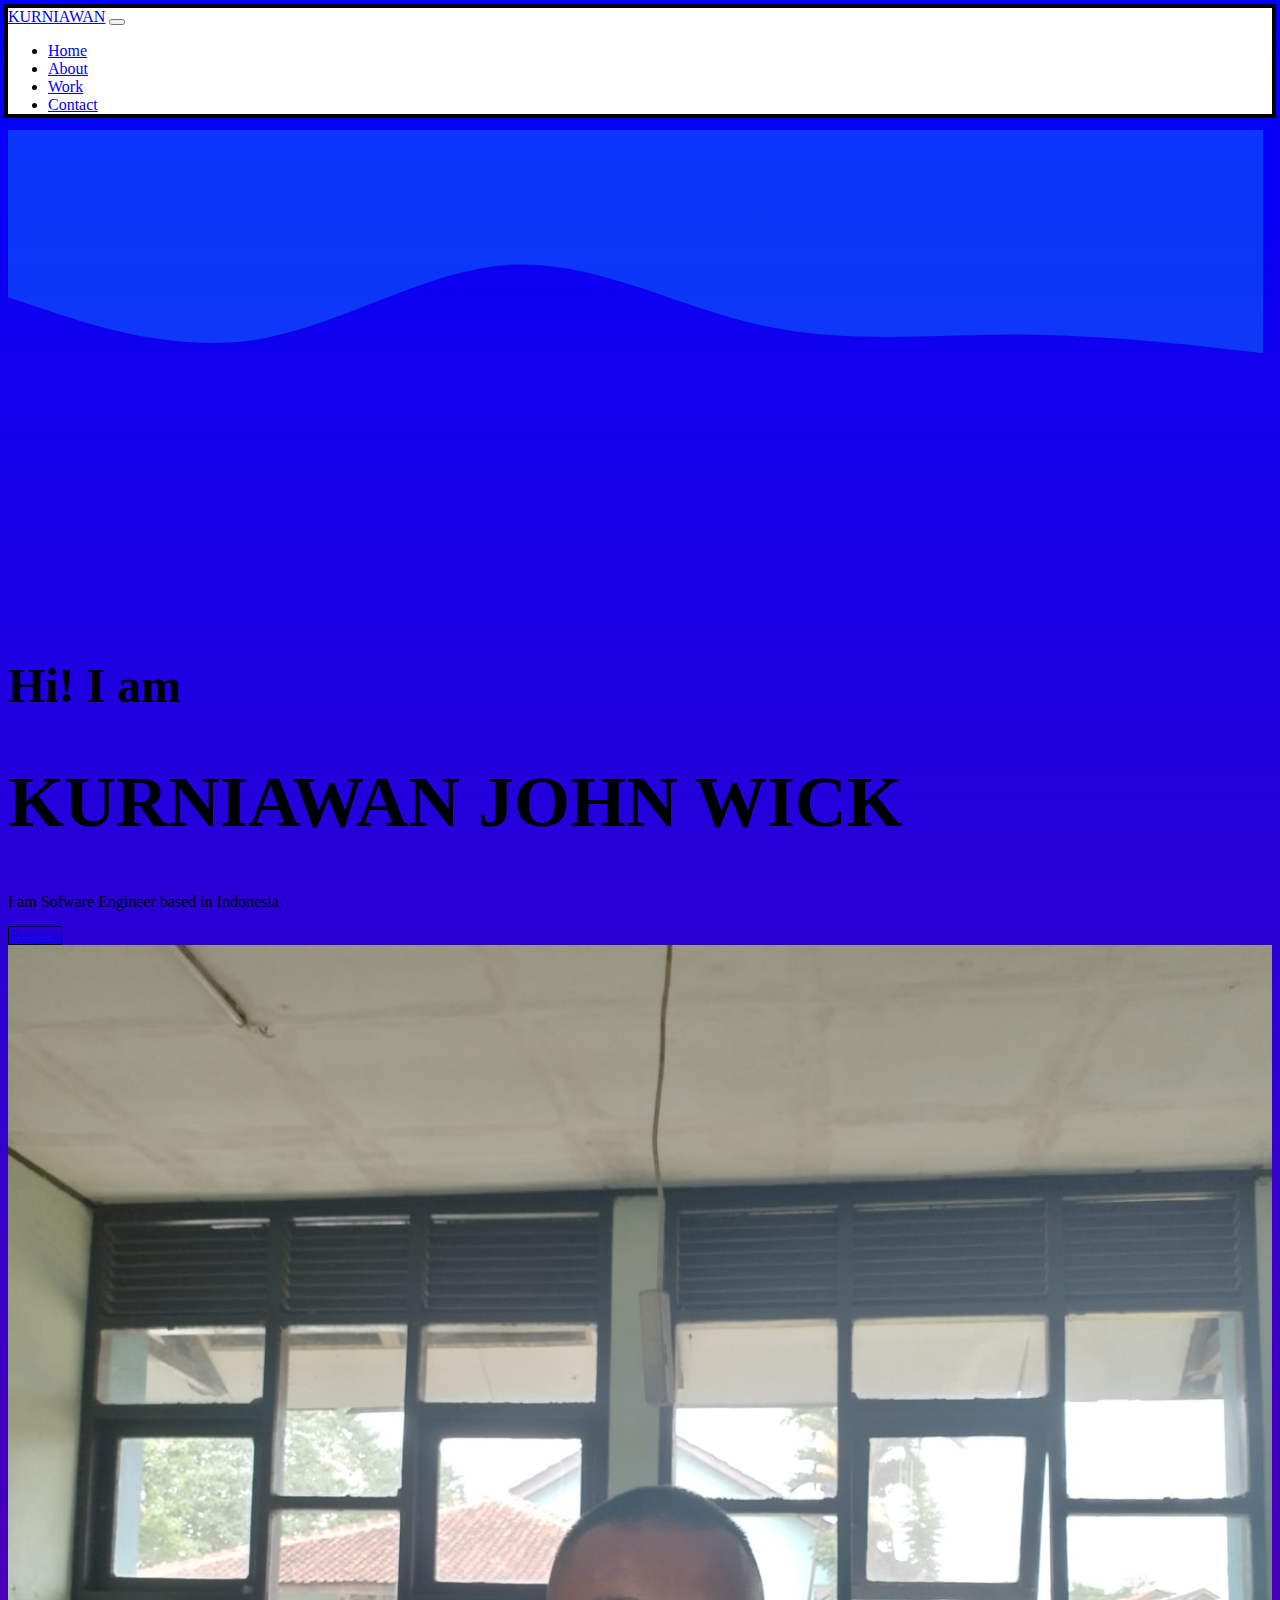
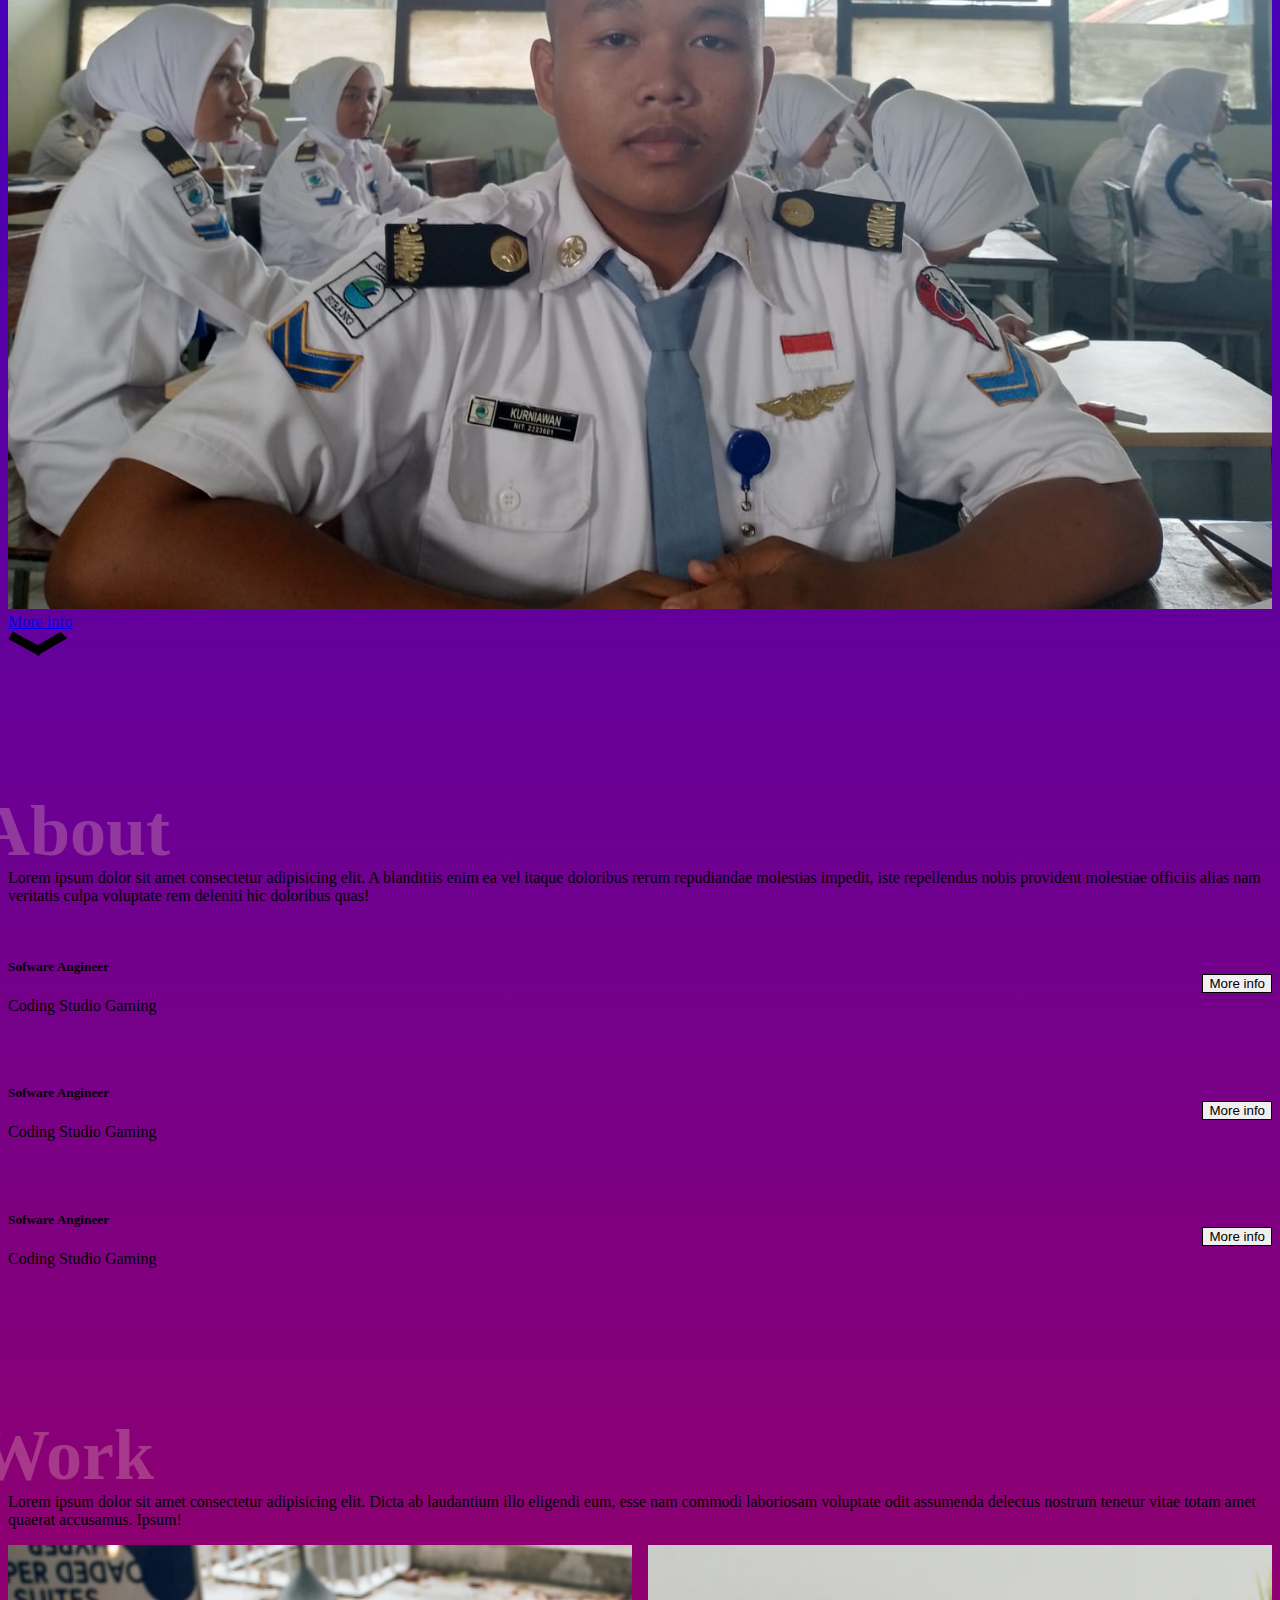
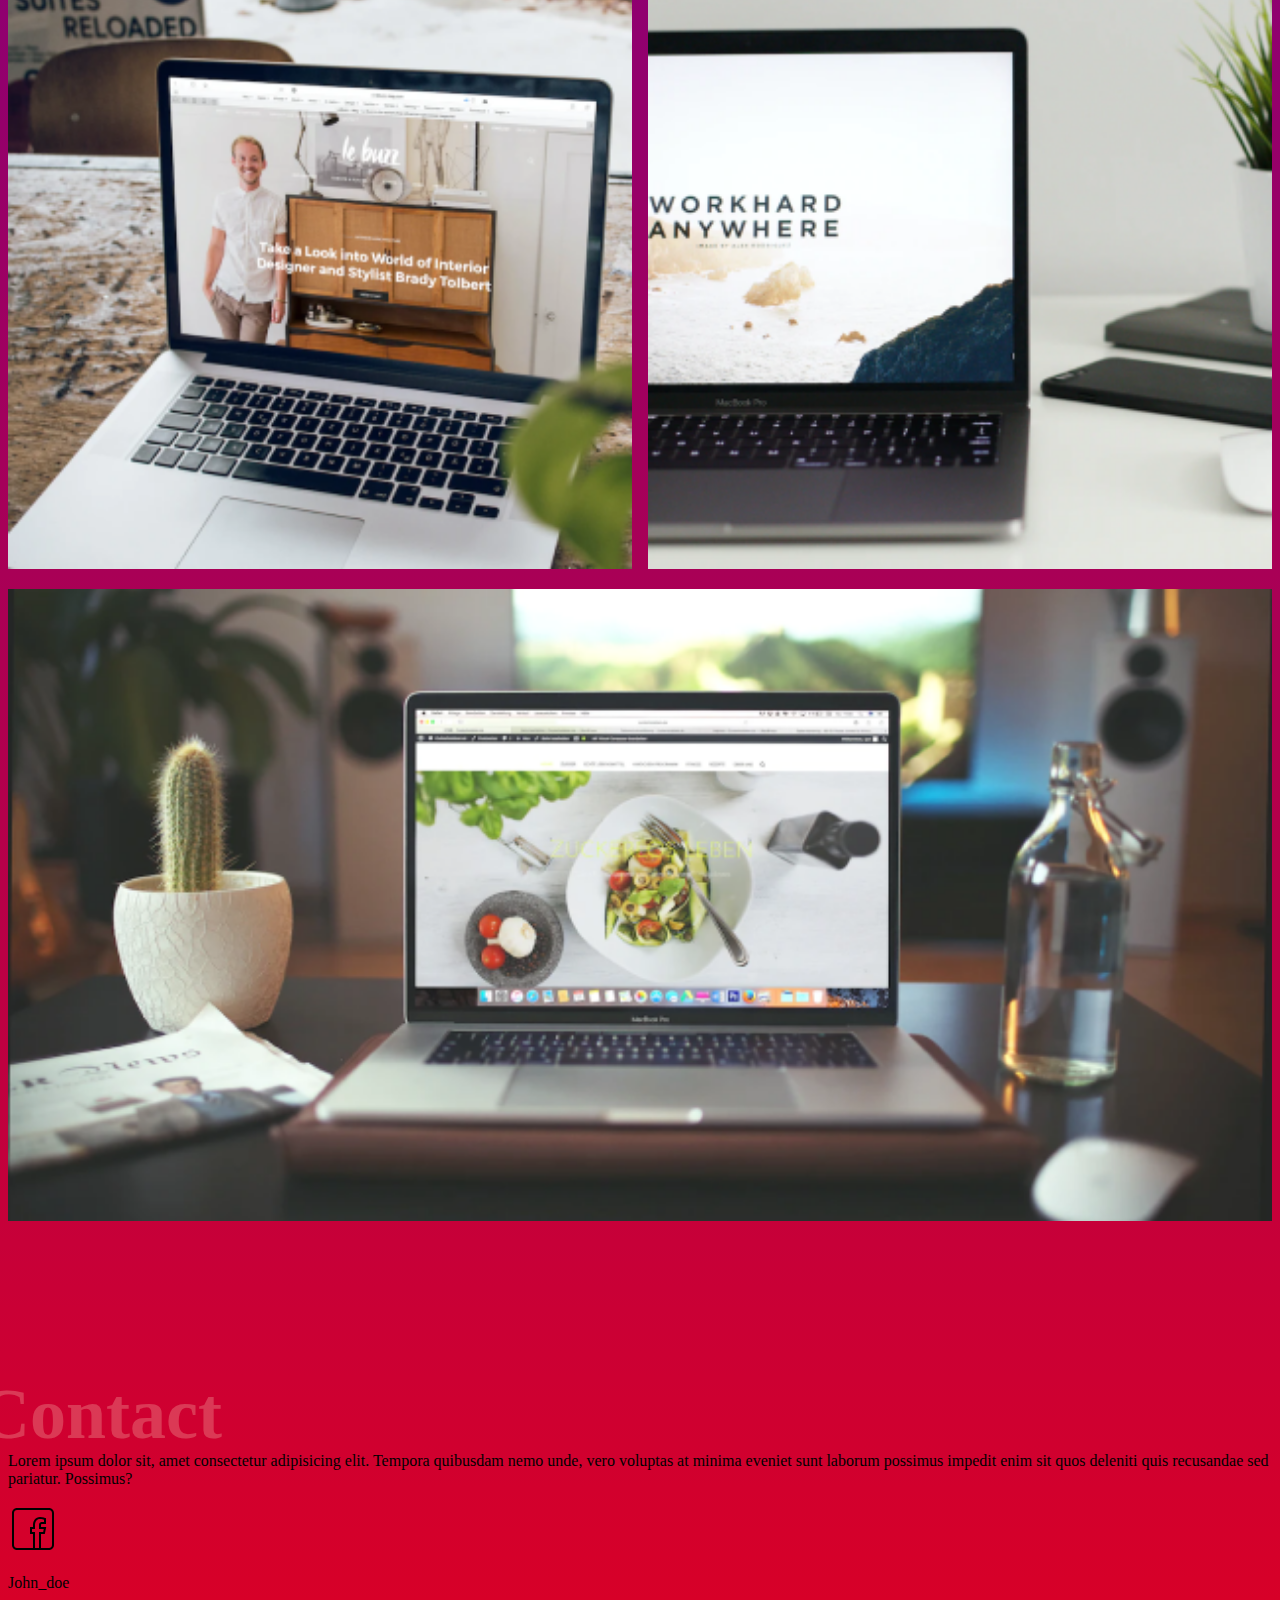
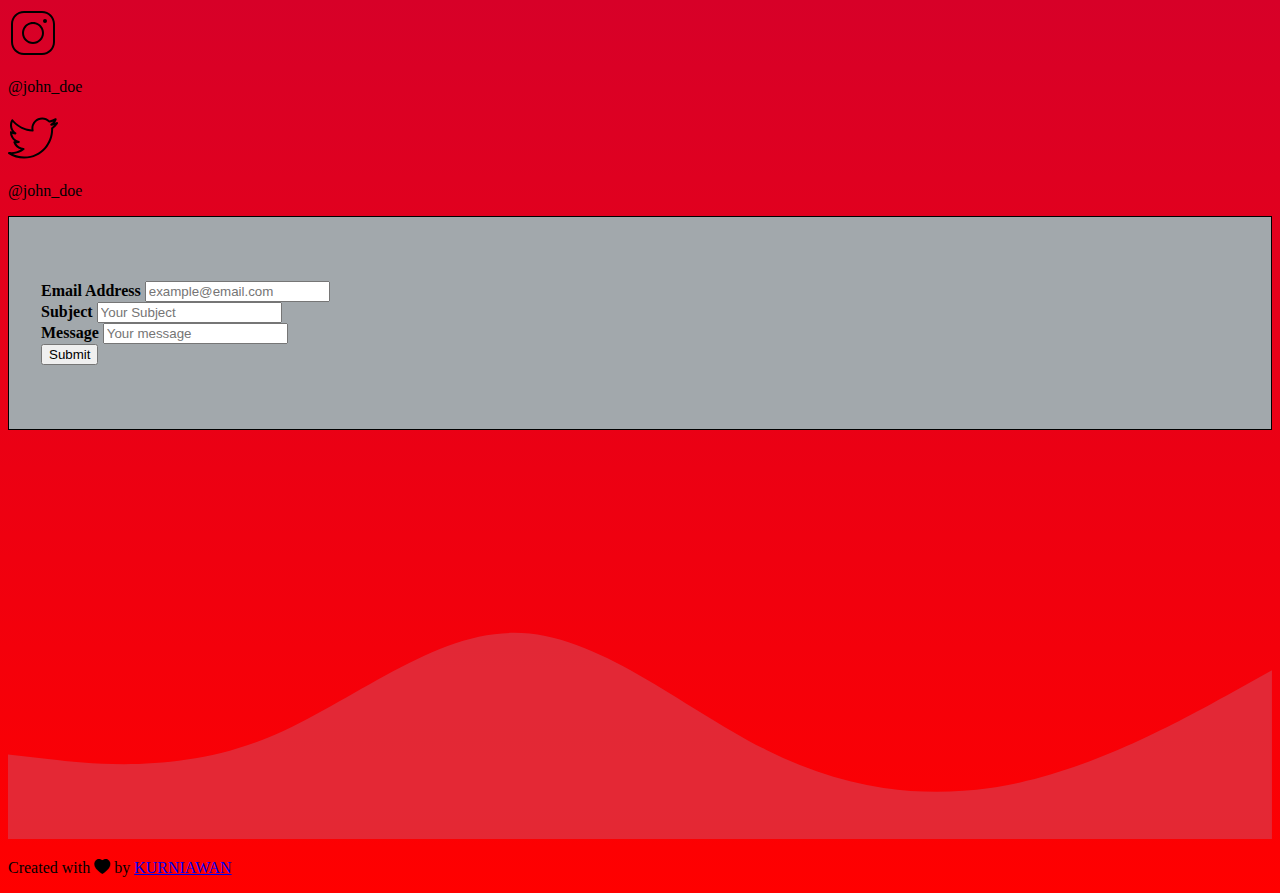
<file: index.html>
<!DOCTYPE html>
<html lang="en">

<head>
  <meta charset="UTF-8" />
  <meta http-equiv="X-UA-Compatible" content="IE=edge" />
  <meta name="viewport" content="width=device-width, initial-scale=1.0" />
  <title>Portfolio</title>

 <!-- Boostrap CDN -->
  <link href="https://cdn.jsdelivr.net/npm/bootstrap@5.2.1/dist/css/bootstrap.min.css" rel="stylesheet"
  integrity="sha384-iYQeCzEYFbKjA/T2uDLTpkwGzCiq6soy8tYaI1GyVh/UjpbCx/TYkiZhlZB6+fzT" crossorigin="anonymous" />
  
  <!-- Boostrap icon -->
  <link rel="stylesheet" href="https://cdn.jsdelivr.net/npm/bootstrap-icons@1.11.2/font/bootstrap-icons.min.css">
  
  <!-- My Css -->
  <link rel="stylesheet" href="style.css" />
</head>
<body>

  <!-- AWAL NAVBAR -->
  <nav class="navbar bg-primary bg-gradient bg-opacity-75  shadow-lg  fixed-top">
    <div class="container">
      <a class="navbar-brand fs-8 text-white fw-bold" href="#home">KURNIAWAN</a>
      <button class="navbar-toggler" type="button" data-bs-toggle="collapse" data-bs-target="#navbarNav"
        aria-controls="navbarNav" aria-expanded="false" aria-label="Toggle navigation">
        <span class="navbar-toggler-icon"></span>
      </button>
      <div class="collapse navbar-collapse" id="navbarNav">
        <ul class="navbar-nav ms-auto">
          <li class="nav-item">
            <a class="nav-link active" aria-current="page" href="#home">Home</a>
          </li>
          <li class="nav-item">
            <a class="nav-link" href="#about">About</a>
          </li>
          <li class="nav-item">
            <a class="nav-link" href="#work">Work</a>
          </li>
          <li class="nav-item">
            <a class="nav-link" href="#contact">Contact</a>
          </li>
        </ul>
      </div>
    </div>
  </nav>   
  <!-- AKHIR NAVBAR -->   
  <svg xmlns="http://www.w3.org/2000/svg" viewBox="0 0 1450 420"><path fill="#0d6efd" fill-opacity="0.5" d="M0,192L48,208C96,224,192,256,288,240C384,224,480,160,576,154.7C672,149,768,203,864,224C960,245,1056,235,1152,234.7C1248,235,1344,245,1392,250.7L1440,256L1440,0L1392,0C1344,0,1248,0,1152,0C1056,0,960,0,864,0C768,0,672,0,576,0C480,0,384,0,288,0C192,0,96,0,48,0L0,0Z"></path></svg>
 
  <!-- Awal Home -->
  <section id="home" class="home container">    
    <div class="row d-flex align-items-center flex-md-row flex-column-reverse">
      <div class="col-12 col-md-8 rounded-circle">
        <h3 class="fw-semibold">Hi! I am</h3>
        <h1 class="fw-bold">KURNIAWAN JOHN WICK</h1>
        <p class="font-monospace fs-3">I am Sofware Engineer based  in Indonesia</p>
            <a class="btn button" style="border: 1px solid black;"  href="images/bot.jpg" download>Resume</a>
            </div>
            <div class="col-4">
                <img class="rounded-circle" src="images/bot.jpg"  alt="potrait">
            </div>
    </div>
    <!-- Akhir Home -->

    <!-- Awal About -->
    <a href="#about" class="text-decoration-none arrow w-100 d-flex align-items-center flex-column mt-5">
      <div class="text-dark">More info</div>
      <img id="arrow" class="mt-2" src="images/arrow.svg" alt="arrow icon" />
    </a>
  </section>
  <section id="about" class="about container">
    <p>
      Lorem ipsum dolor sit amet consectetur adipisicing elit. A blanditiis
      enim ea vel itaque doloribus rerum repudiandae molestias impedit, iste
      repellendus nobis provident molestiae officiis alias nam veritatis culpa
      voluptate rem deleniti hic doloribus quas!
    </p>
    <div class="about-exp" >
      <div class="about-exp-item" >
        <div class="about-exp-item-header">
          <div>
            <h5>Sofware Angineer</h5>
            <p>Coding Studio Gaming</p>
          </div>
          <button class="btn button" style="border: 1px solid black;"  onclick="toggleDetail(event)">
            More info
          </button>
        </div>
        <p class="about-exp-item-detail">
          Lorem ipsum dolor sit amet consectetur adipisicing elit. Quo dolor
          quasi numquam tempora ipsam a maxime consequuntur aut voluptatibus.
        </p>
      </div>
      <div class="about-exp-item">
        <div class="about-exp-item-header">
          <div>
            <h5>Sofware Angineer</h5>
            <p>Coding Studio Gaming</p>
          </div>
          <button class="btn button"style="border: 1px solid black;"   onclick="toggleDetail(event)">
            More info
          </button>
        </div>
        <p class="about-exp-item-detail">
          Lorem ipsum dolor sit amet consectetur adipisicing elit. Quo dolor
          quasi numquam tempora ipsam a maxime consequuntur aut voluptatibus.
        </p>
      </div>
      <div class="about-exp-item">
        <div class="about-exp-item-header">
          <div>
            <h5>Sofware Angineer</h5>
            <p>Coding Studio Gaming</p>
          </div>
          <button class="btn button" style="border: 1px solid black;"   onclick="toggleDetail(event)">
            More info
          </button>
        </div>
        <p class="about-exp-item-detail">
          Lorem ipsum dolor sit amet consectetur adipisicing elit. Quo dolor
          quasi numquam tempora ipsam a maxime consequuntur aut voluptatibus.
        </p>
      </div>
    </div>
  </section>
  <section id="work" class="work container">
    <div class="row d-flex align-items-center gap-5">
      <div class="col-12 col-md-5">
        <p>
          Lorem ipsum dolor sit amet consectetur adipisicing elit. Dicta ab
          laudantium illo eligendi eum, esse nam commodi laboriosam voluptate
          odit assumenda delectus nostrum tenetur vitae totam amet quaerat
          accusamus. Ipsum!
        </p>
      </div>

      <!-- Awal Work -->
      <div class="col-12 col-md-6 work-img">
        <div id="work-1" class="work-img-item">
          <img src="images/work-1.png" alt="work-1" />
        </div>
        <div id="work-2" class="work-img-item">
          <img src="images/work-2.png" alt="work-2" />
        </div>
        <div id="work-3" class="work-img-item">
          <img src="images/work-3.png" alt="work-3" />
        </div>
      </div>
    </div>
  </section> <br>
  <!-- Akhir Work -->
  
  <!-- Awal Contact -->
  <section id="contact" class="contact container">
<div class="row d-flex align-items-center gap-5">
      <div class="col-12 col-lg-6">
        <p>
          Lorem ipsum dolor sit, amet consectetur adipisicing elit. Tempora
          quibusdam nemo unde, vero voluptas at minima eveniet sunt laborum
          possimus impedit enim sit quos deleniti quis recusandae sed
          pariatur. Possimus?
        </p>
        <div class="row">
          
          <div class="col d-flex align-items-center">
            <img class="w-25" src="images/facebook.svg" alt="fb icon" />
            <p class="mb-0 ms-2">John_doe</p>
          </div>
          <div class="col d-flex align-items-center">
            <img src="images/instagram.svg.svg" alt="instagram icon" />
            <p class="mb-0 ms-2">@john_doe</p>
          </div>
          <div class="col d-flex align-items-center">
            <img src="images/twitter.svg" alt="twitter icon" />
            <p class="mb-0 ms-2">@john_doe</p>
          </div>
        </div>
      </div>
      <div class="col-12 col-lg-5">
        <form class="contact-form" onsubmit="onFormSubmit(event)">
          <div class="mb-3">
            <label for="inp_email" class="form-label">Email Address</label>
            <input type="email" class="form-control" id="inp_email" placeholder="example@email.com" />
          </div>
          <div class="mb-3">
            <label for="inp_subject" class="form-label">Subject</label>
            <input type="text" class="form-control" id="inp_subject" placeholder="Your Subject" />
          </div>
          <div class="mb-3">
            <label for="inp_message" class="form-label">Message</label>
            <input type="text" class="form-control" id="inp_message" placeholder="Your message" />
          </div>
          <div class="d-flex justify-content-center mt-5">
            <button type="submit" class="btn button">Submit</button>
          </div>
        </form>
      </div>
    </div>
  </section>
  <!-- Akhir Contact -->

  <!-- Footer -->   

  <svg xmlns="http://www.w3.org/2000/svg" viewBox="0 0 1440 320"><path fill=" #dc3545" fill-opacity="0.75" d="M0,224L48,229.3C96,235,192,245,288,208C384,171,480,85,576,85.3C672,85,768,171,864,218.7C960,267,1056,277,1152,256C1248,235,1344,181,1392,154.7L1440,128L1440,320L1392,320C1344,320,1248,320,1152,320C1056,320,960,320,864,320C768,320,672,320,576,320C480,320,384,320,288,320C192,320,96,320,48,320L0,320Z"></path></svg>  <footer class="bg-danger bg-opacity-50 text-white text-center pb-5">
    <p>Created with <i class="bi bi-heart-fill text-white"></i> by <a class="text-white fw-bold " href="https://instagram.com/wanxyzt?igshid=MzNlNGNkZWQ4Mg==">KURNIAWAN</a></p>
  </footer>
  <!-- Akhir Footer -->

  <!-- popper js -->
  <script src="https://cdn.jsdelivr.net/npm/@popperjs/core@2.11.6/dist/umd/popper.min.js"
    integrity="sha384-oBqDVmMz9ATKxIep9tiCxS/Z9fNfEXiDAYTujMAeBAsjFuCZSmKbSSUnQlmh/jp3"
    crossorigin="anonymous"></script>

    <!-- Boostrap CDN ONLINE -->
  <script src="https://cdn.jsdelivr.net/npm/bootstrap@5.2.1/dist/js/bootstrap.min.js"
    integrity="sha384-7VPbUDkoPSGFnVtYi0QogXtr74QeVeeIs99Qfg5YCF+TidwNdjvaKZX19NZ/e6oz"
    crossorigin="anonymous"></script>

    <!-- JQeury CDN ONLINE -->
  <script src="https://code.jquery.com/jquery-3.6.1.min.js"
    integrity="sha256-o88AwQnZB+VDvE9tvIXrMQaPlFFSUTR+nldQm1LuPXQ=" crossorigin="anonymous"></script>
    
    <!-- My JavaScript -->
  <script src="main.js"></script>
</body>

</html>
</file>
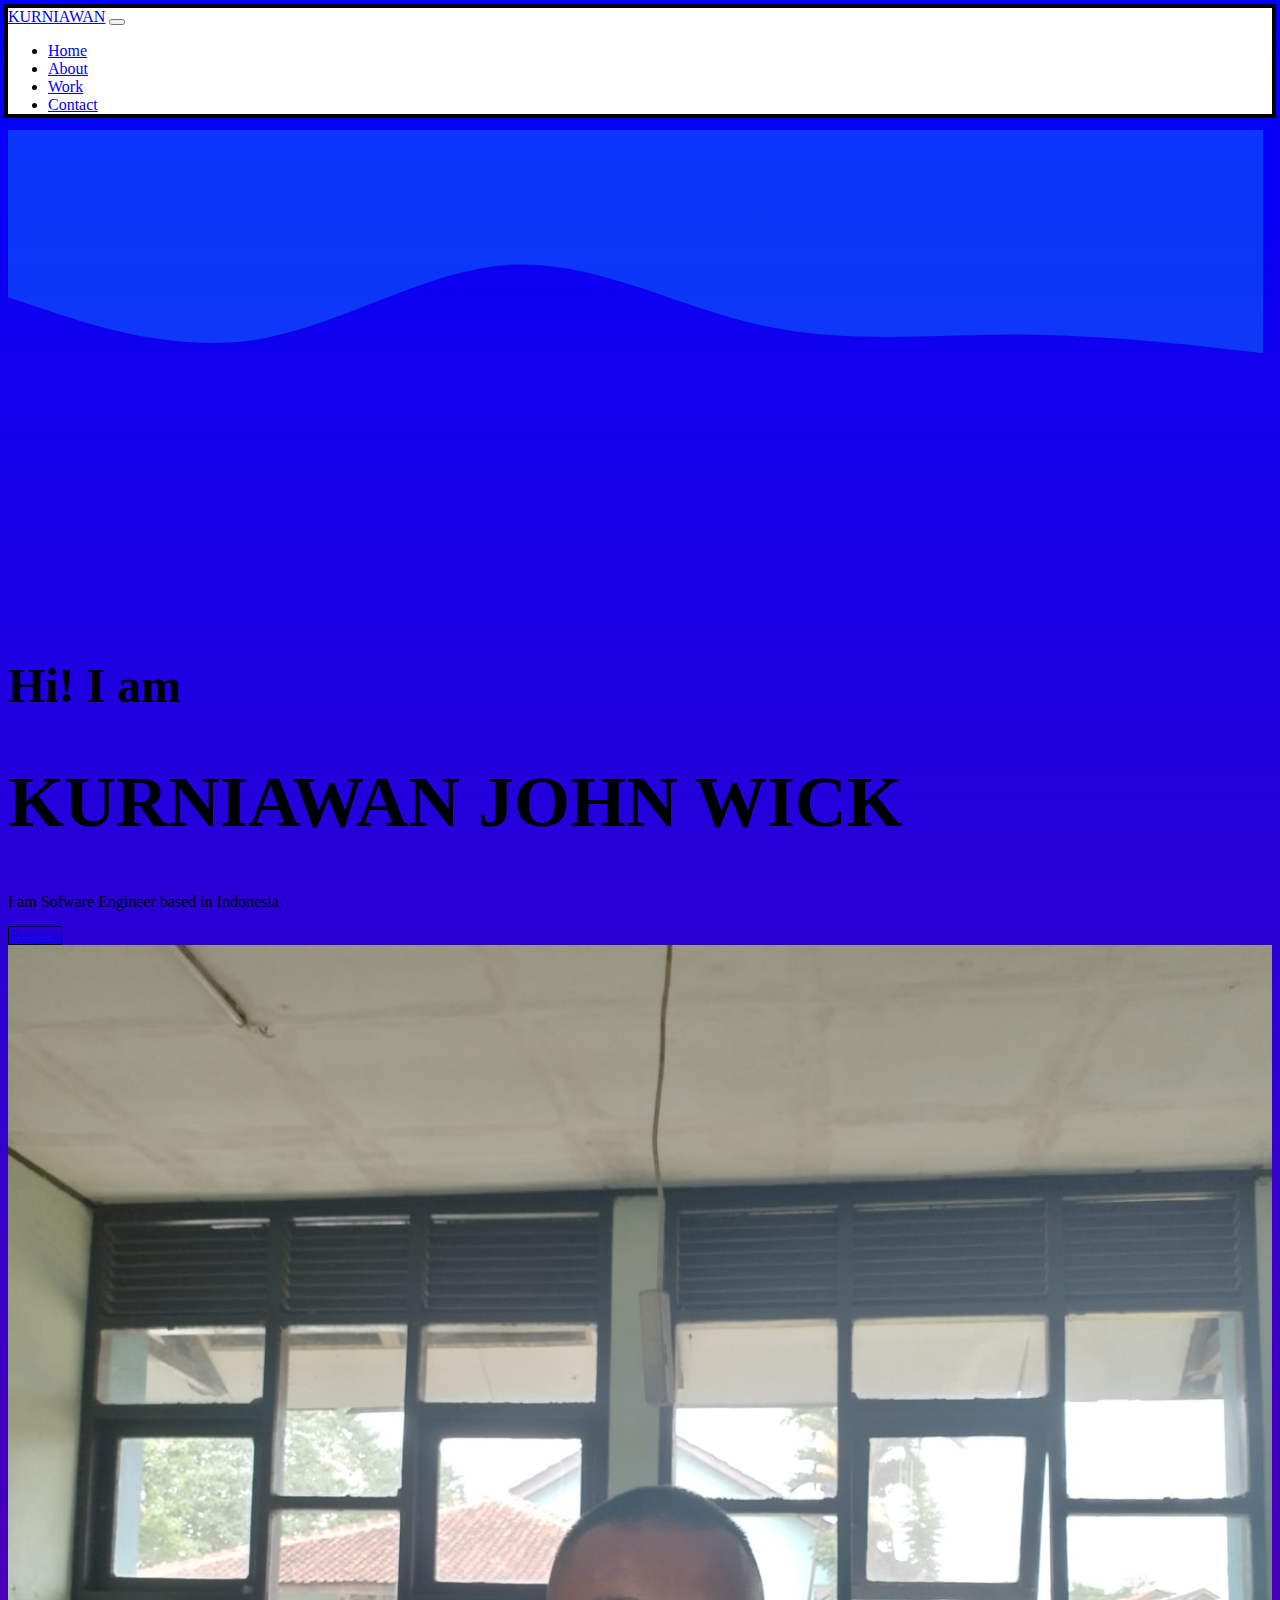
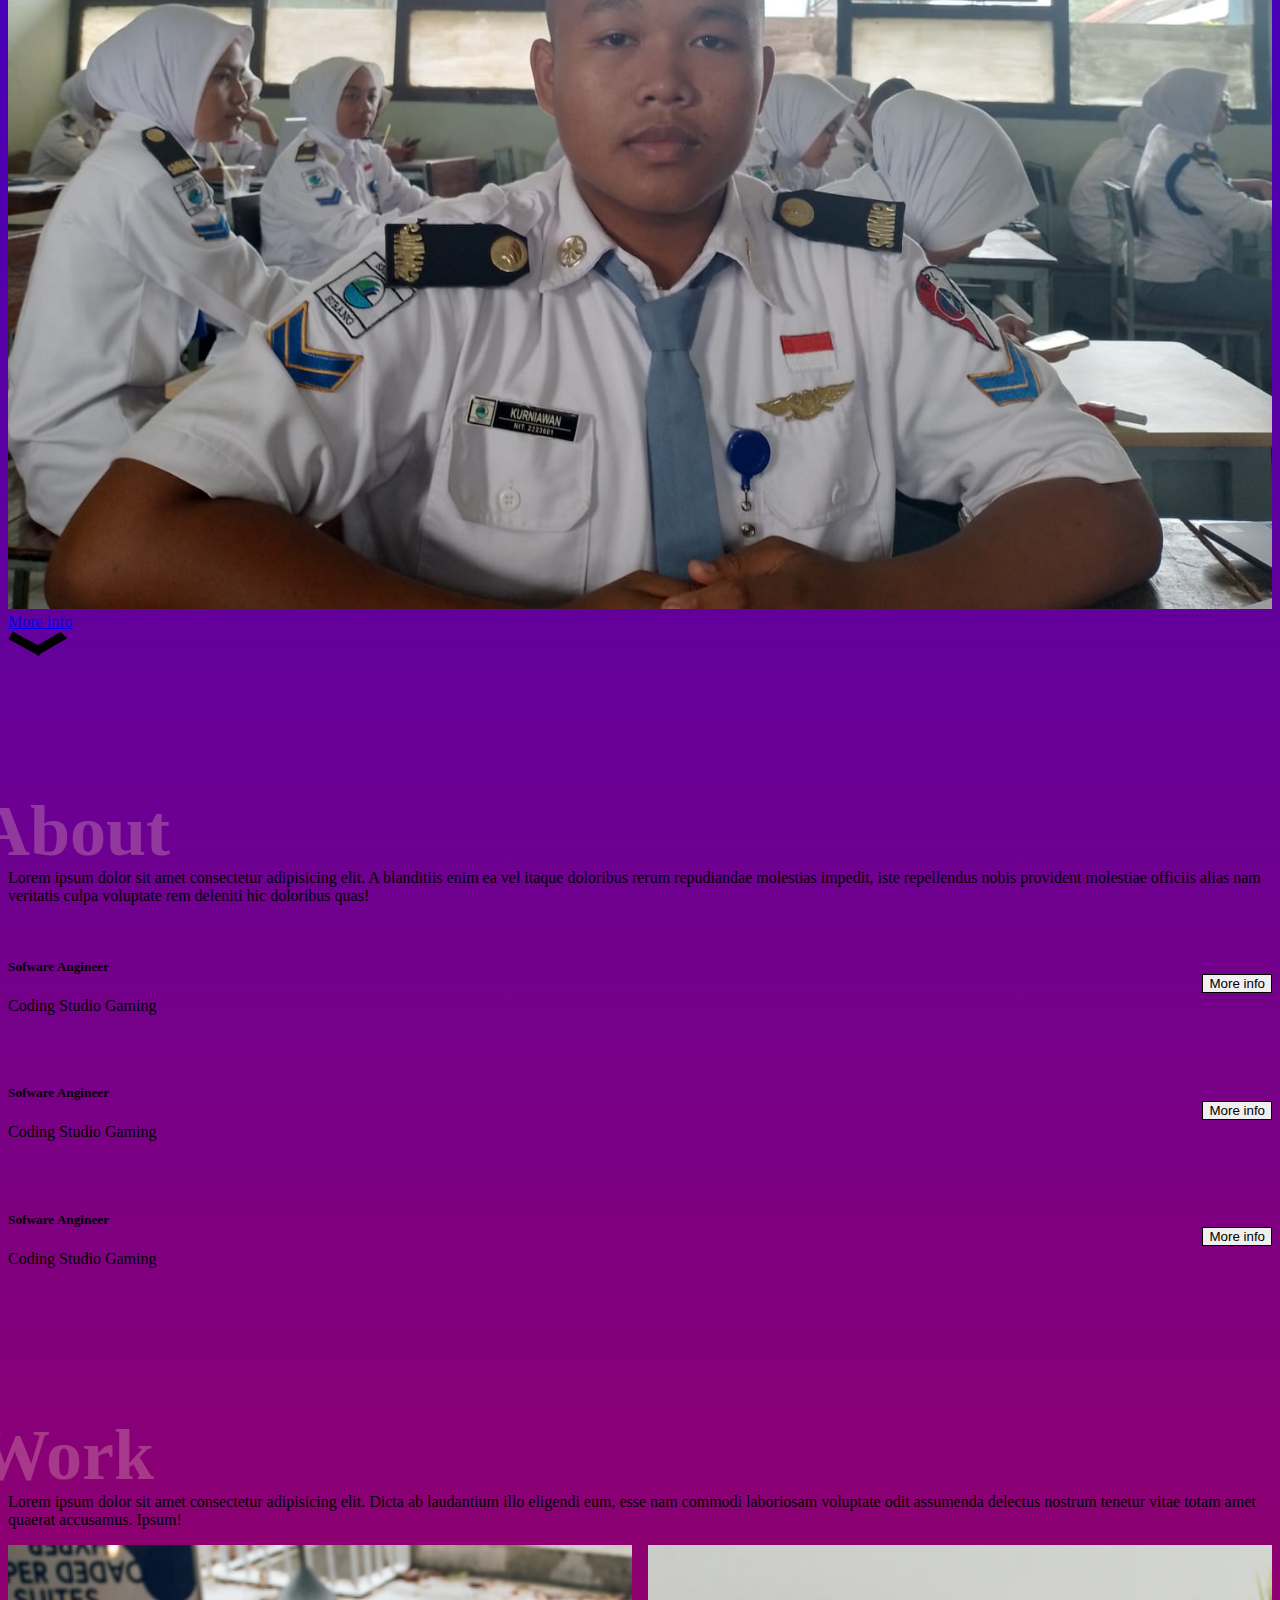
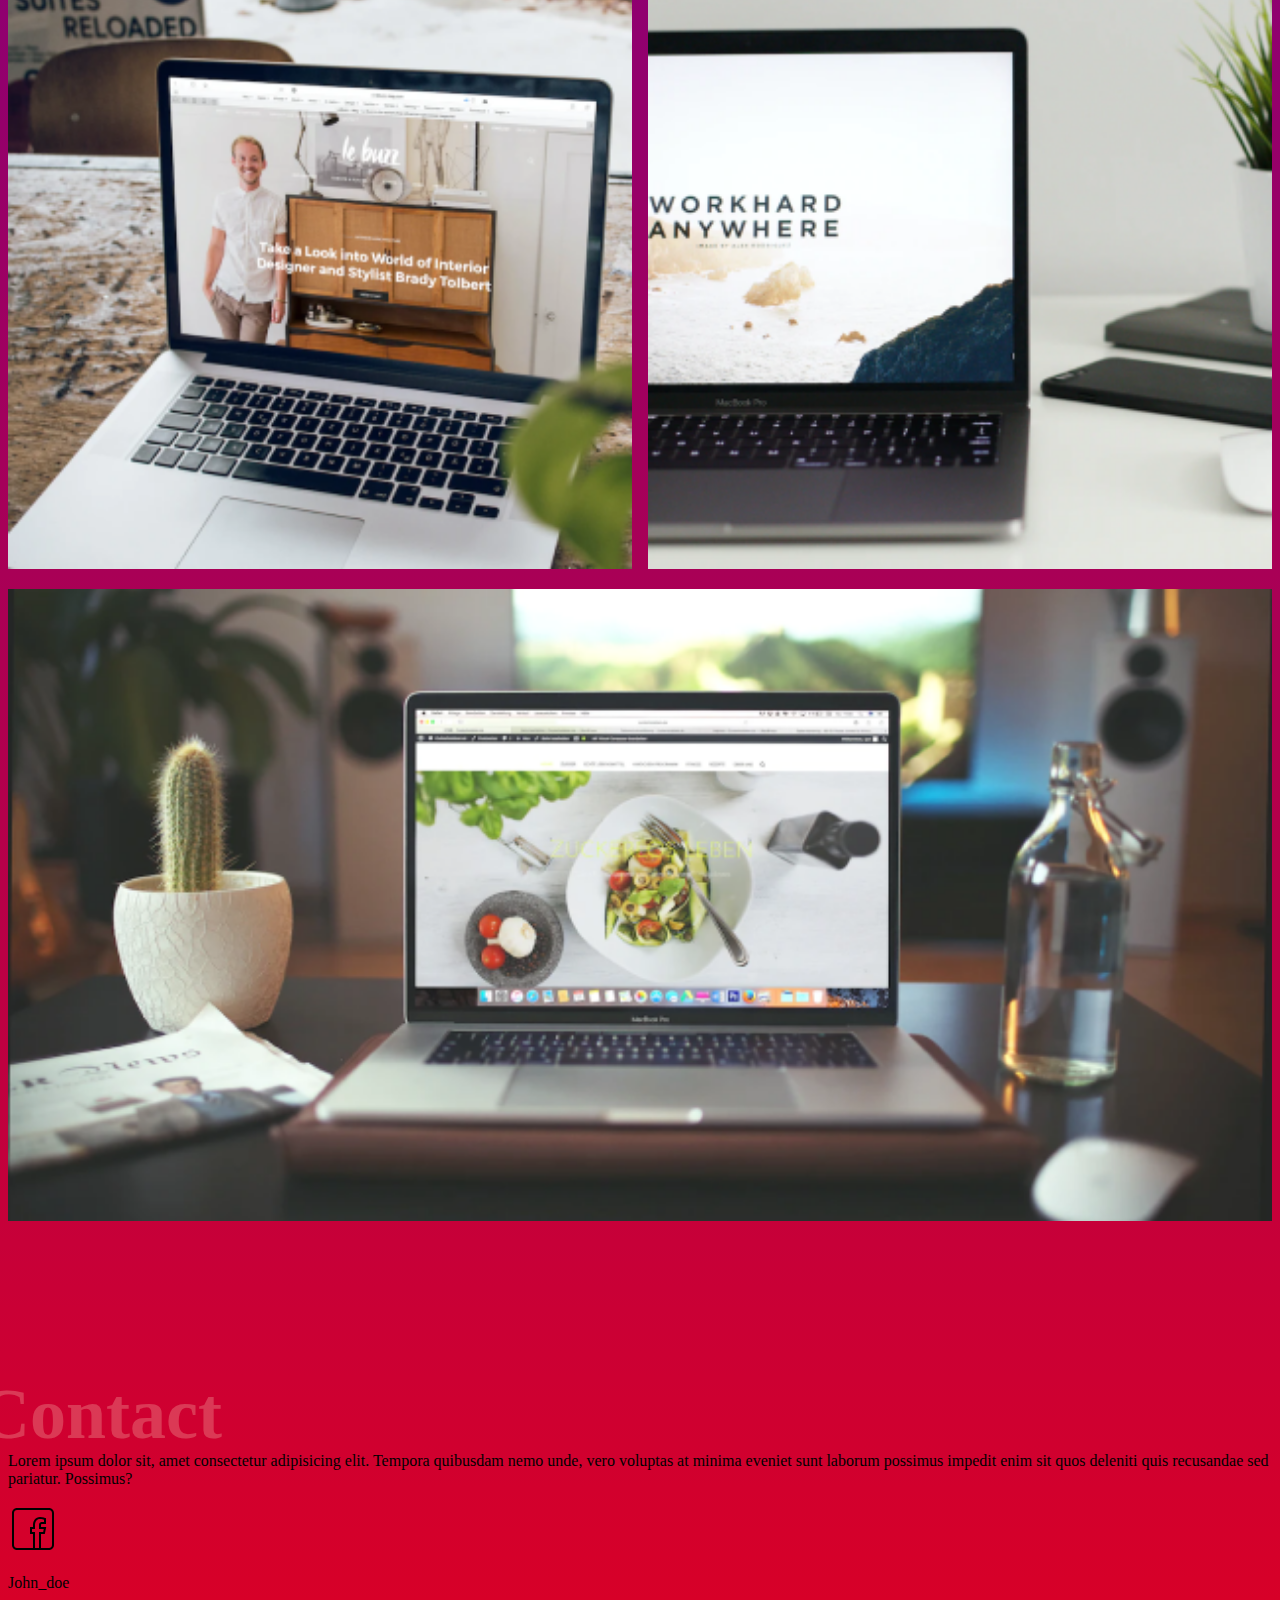
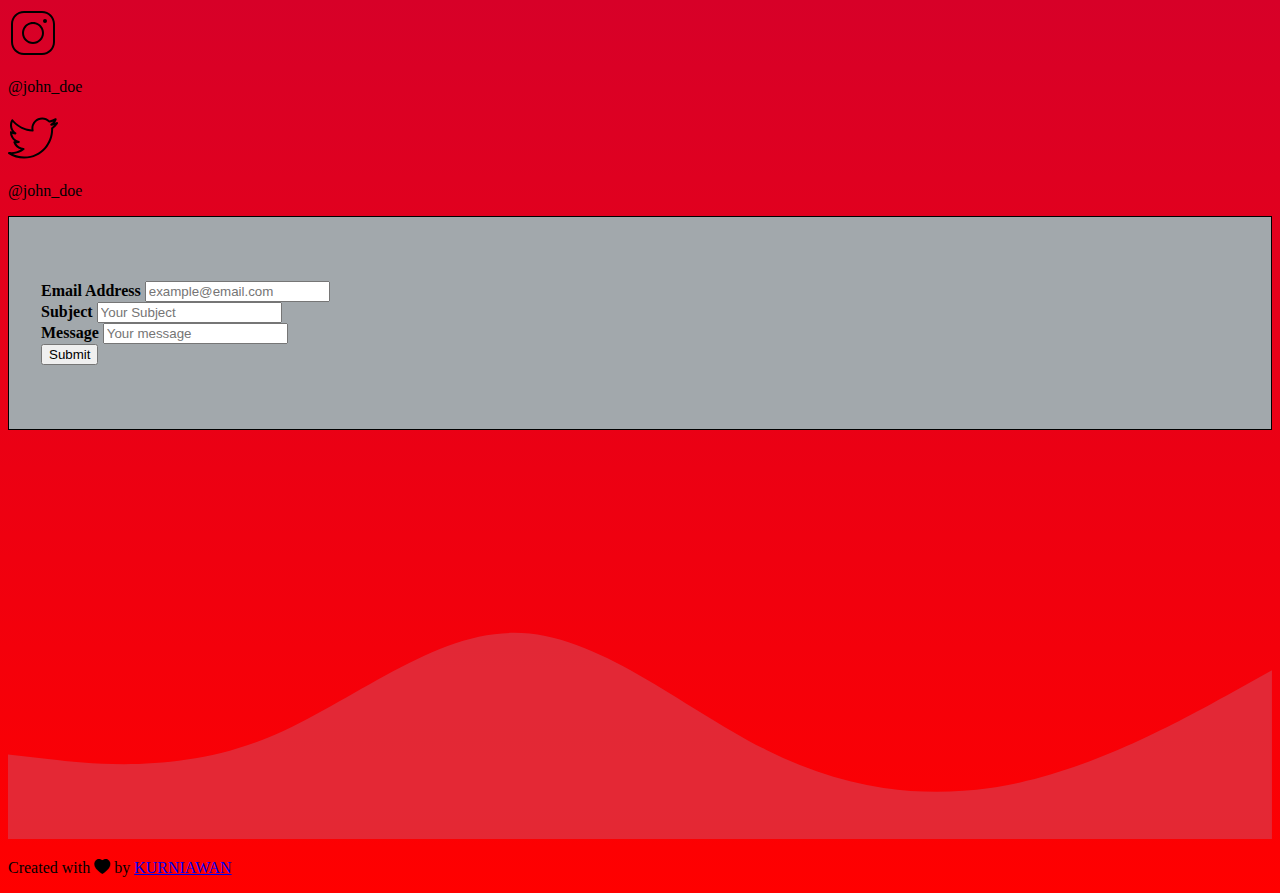
<file: indeks.html>
<!DOCTYPE html>
<html lang="en">

<head>
  <meta charset="UTF-8" />
  <meta http-equiv="X-UA-Compatible" content="IE=edge" />
  <meta name="viewport" content="width=device-width, initial-scale=1.0" />
  <title>Portfolio</title>

 <!-- Boostrap CDN -->
  <link href="https://cdn.jsdelivr.net/npm/bootstrap@5.2.1/dist/css/bootstrap.min.css" rel="stylesheet"
  integrity="sha384-iYQeCzEYFbKjA/T2uDLTpkwGzCiq6soy8tYaI1GyVh/UjpbCx/TYkiZhlZB6+fzT" crossorigin="anonymous" />
  
  <!-- Boostrap icon -->
  <link rel="stylesheet" href="https://cdn.jsdelivr.net/npm/bootstrap-icons@1.11.2/font/bootstrap-icons.min.css">
  
  <!-- My Css -->
  <link rel="stylesheet" href="style.css" />
</head>
<body>

  <!-- AWAL NAVBAR -->
  <nav class="navbar bg-primary bg-gradient bg-opacity-75  shadow-lg  fixed-top">
    <div class="container">
      <a class="navbar-brand fs-8 text-white fw-bold" href="#home">KURNIAWAN</a>
      <button class="navbar-toggler" type="button" data-bs-toggle="collapse" data-bs-target="#navbarNav"
        aria-controls="navbarNav" aria-expanded="false" aria-label="Toggle navigation">
        <span class="navbar-toggler-icon"></span>
      </button>
      <div class="collapse navbar-collapse" id="navbarNav">
        <ul class="navbar-nav ms-auto">
          <li class="nav-item">
            <a class="nav-link active" aria-current="page" href="#home">Home</a>
          </li>
          <li class="nav-item">
            <a class="nav-link" href="#about">About</a>
          </li>
          <li class="nav-item">
            <a class="nav-link" href="#work">Work</a>
          </li>
          <li class="nav-item">
            <a class="nav-link" href="#contact">Contact</a>
          </li>
        </ul>
      </div>
    </div>
  </nav>   
  <!-- AKHIR NAVBAR -->   
  <svg xmlns="http://www.w3.org/2000/svg" viewBox="0 0 1450 420"><path fill="#0d6efd" fill-opacity="0.5" d="M0,192L48,208C96,224,192,256,288,240C384,224,480,160,576,154.7C672,149,768,203,864,224C960,245,1056,235,1152,234.7C1248,235,1344,245,1392,250.7L1440,256L1440,0L1392,0C1344,0,1248,0,1152,0C1056,0,960,0,864,0C768,0,672,0,576,0C480,0,384,0,288,0C192,0,96,0,48,0L0,0Z"></path></svg>
 
  <!-- Awal Home -->
  <section id="home" class="home container">    
    <div class="row d-flex align-items-center flex-md-row flex-column-reverse">
      <div class="col-12 col-md-8 rounded-circle">
        <h3 class="fw-semibold">Hi! I am</h3>
        <h1 class="fw-bold">KURNIAWAN JOHN WICK</h1>
        <p class="font-monospace fs-3">I am Sofware Engineer based  in Indonesia</p>
            <a class="btn button" style="border: 1px solid black;"  href="images/bot.jpg" download>Resume</a>
            </div>
            <div class="col-4">
                <img class="rounded-circle" src="images/bot.jpg"  alt="potrait">
            </div>
    </div>
    <!-- Akhir Home -->

    <!-- Awal About -->
    <a href="#about" class="text-decoration-none arrow w-100 d-flex align-items-center flex-column mt-5">
      <div class="text-dark">More info</div>
      <img id="arrow" class="mt-2" src="images/arrow.svg" alt="arrow icon" />
    </a>
  </section>
  <section id="about" class="about container">
    <p>
      Lorem ipsum dolor sit amet consectetur adipisicing elit. A blanditiis
      enim ea vel itaque doloribus rerum repudiandae molestias impedit, iste
      repellendus nobis provident molestiae officiis alias nam veritatis culpa
      voluptate rem deleniti hic doloribus quas!
    </p>
    <div class="about-exp" >
      <div class="about-exp-item" >
        <div class="about-exp-item-header">
          <div>
            <h5>Sofware Angineer</h5>
            <p>Coding Studio Gaming</p>
          </div>
          <button class="btn button" style="border: 1px solid black;"  onclick="toggleDetail(event)">
            More info
          </button>
        </div>
        <p class="about-exp-item-detail">
          Lorem ipsum dolor sit amet consectetur adipisicing elit. Quo dolor
          quasi numquam tempora ipsam a maxime consequuntur aut voluptatibus.
        </p>
      </div>
      <div class="about-exp-item">
        <div class="about-exp-item-header">
          <div>
            <h5>Sofware Angineer</h5>
            <p>Coding Studio Gaming</p>
          </div>
          <button class="btn button"style="border: 1px solid black;"   onclick="toggleDetail(event)">
            More info
          </button>
        </div>
        <p class="about-exp-item-detail">
          Lorem ipsum dolor sit amet consectetur adipisicing elit. Quo dolor
          quasi numquam tempora ipsam a maxime consequuntur aut voluptatibus.
        </p>
      </div>
      <div class="about-exp-item">
        <div class="about-exp-item-header">
          <div>
            <h5>Sofware Angineer</h5>
            <p>Coding Studio Gaming</p>
          </div>
          <button class="btn button" style="border: 1px solid black;"   onclick="toggleDetail(event)">
            More info
          </button>
        </div>
        <p class="about-exp-item-detail">
          Lorem ipsum dolor sit amet consectetur adipisicing elit. Quo dolor
          quasi numquam tempora ipsam a maxime consequuntur aut voluptatibus.
        </p>
      </div>
    </div>
  </section>
  <section id="work" class="work container">
    <div class="row d-flex align-items-center gap-5">
      <div class="col-12 col-md-5">
        <p>
          Lorem ipsum dolor sit amet consectetur adipisicing elit. Dicta ab
          laudantium illo eligendi eum, esse nam commodi laboriosam voluptate
          odit assumenda delectus nostrum tenetur vitae totam amet quaerat
          accusamus. Ipsum!
        </p>
      </div>

      <!-- Awal Work -->
      <div class="col-12 col-md-6 work-img">
        <div id="work-1" class="work-img-item">
          <img src="images/work-1.png" alt="work-1" />
        </div>
        <div id="work-2" class="work-img-item">
          <img src="images/work-2.png" alt="work-2" />
        </div>
        <div id="work-3" class="work-img-item">
          <img src="images/work-3.png" alt="work-3" />
        </div>
      </div>
    </div>
  </section> <br>
  <!-- Akhir Work -->
  
  <!-- Awal Contact -->
  <section id="contact" class="contact container">
<div class="row d-flex align-items-center gap-5">
      <div class="col-12 col-lg-6">
        <p>
          Lorem ipsum dolor sit, amet consectetur adipisicing elit. Tempora
          quibusdam nemo unde, vero voluptas at minima eveniet sunt laborum
          possimus impedit enim sit quos deleniti quis recusandae sed
          pariatur. Possimus?
        </p>
        <div class="row">
          
          <div class="col d-flex align-items-center">
            <img class="w-25" src="images/facebook.svg" alt="fb icon" />
            <p class="mb-0 ms-2">John_doe</p>
          </div>
          <div class="col d-flex align-items-center">
            <img src="images/instagram.svg.svg" alt="instagram icon" />
            <p class="mb-0 ms-2">@john_doe</p>
          </div>
          <div class="col d-flex align-items-center">
            <img src="images/twitter.svg" alt="twitter icon" />
            <p class="mb-0 ms-2">@john_doe</p>
          </div>
        </div>
      </div>
      <div class="col-12 col-lg-5">
        <form class="contact-form" onsubmit="onFormSubmit(event)">
          <div class="mb-3">
            <label for="inp_email" class="form-label">Email Address</label>
            <input type="email" class="form-control" id="inp_email" placeholder="example@email.com" />
          </div>
          <div class="mb-3">
            <label for="inp_subject" class="form-label">Subject</label>
            <input type="text" class="form-control" id="inp_subject" placeholder="Your Subject" />
          </div>
          <div class="mb-3">
            <label for="inp_message" class="form-label">Message</label>
            <input type="text" class="form-control" id="inp_message" placeholder="Your message" />
          </div>
          <div class="d-flex justify-content-center mt-5">
            <button type="submit" class="btn button">Submit</button>
          </div>
        </form>
      </div>
    </div>
  </section>
  <!-- Akhir Contact -->

  <!-- Footer -->   

  <svg xmlns="http://www.w3.org/2000/svg" viewBox="0 0 1440 320"><path fill=" #dc3545" fill-opacity="0.75" d="M0,224L48,229.3C96,235,192,245,288,208C384,171,480,85,576,85.3C672,85,768,171,864,218.7C960,267,1056,277,1152,256C1248,235,1344,181,1392,154.7L1440,128L1440,320L1392,320C1344,320,1248,320,1152,320C1056,320,960,320,864,320C768,320,672,320,576,320C480,320,384,320,288,320C192,320,96,320,48,320L0,320Z"></path></svg>  <footer class="bg-danger bg-opacity-50 text-white text-center pb-5">
    <p>Created with <i class="bi bi-heart-fill text-white"></i> by <a class="text-white fw-bold " href="https://instagram.com/wanxyzt?igshid=MzNlNGNkZWQ4Mg==">KURNIAWAN</a></p>
  </footer>
  <!-- Akhir Footer -->

  <!-- popper js -->
  <script src="https://cdn.jsdelivr.net/npm/@popperjs/core@2.11.6/dist/umd/popper.min.js"
    integrity="sha384-oBqDVmMz9ATKxIep9tiCxS/Z9fNfEXiDAYTujMAeBAsjFuCZSmKbSSUnQlmh/jp3"
    crossorigin="anonymous"></script>

    <!-- Boostrap CDN ONLINE -->
  <script src="https://cdn.jsdelivr.net/npm/bootstrap@5.2.1/dist/js/bootstrap.min.js"
    integrity="sha384-7VPbUDkoPSGFnVtYi0QogXtr74QeVeeIs99Qfg5YCF+TidwNdjvaKZX19NZ/e6oz"
    crossorigin="anonymous"></script>

    <!-- JQeury CDN ONLINE -->
  <script src="https://code.jquery.com/jquery-3.6.1.min.js"
    integrity="sha256-o88AwQnZB+VDvE9tvIXrMQaPlFFSUTR+nldQm1LuPXQ=" crossorigin="anonymous"></script>
    
    <!-- My JavaScript -->
  <script src="main.js"></script>
</body>

</html>
</file>
<file: style.css>
body {
    background-image: linear-gradient(blue, red);
  }

 section {
   padding-top: 110px;
   position: relative;
  }

 section::before {
   content: '';
   z-index: -1;
  font-size: 72px;
  color: bisque;
  opacity: 0.25;
  position: relative;
  font-weight: 700;
  top: 20px;
  left: -30px;
}

 .btn-button {
  border: 3px solid black;
  border-radius: 24px;
 }
 
 .btn.button:hover , .btn.button:active {
   border: 3px solid black;
   background-color: black;
   color: white;
 }
 
 .navbar {
    background-color: white;
    box-shadow: 0 0 0 4px black;
 }

 .home h1 {
   font-size: 72px;
 }
  
 .home h3 {
   font-size: 48px;
 }

 .home img {
     width: 100%;
 }
 
 .home .arrow img {
   width: 60px;
 }

 #arrow {
  animation: 2s upDown infinite;
 }
  
 .about::before {
  content: 'About';
 }

 .about-exp-item {
  margin-top: 32px;
 }

 .about-exp-item-header {
  display: flex;
  align-items: center;
  justify-content: space-between;
 }

 .about-exp-item-detail {
  display: none;
 }

 .work::before {
  content: 'Work';
 }

 .work-img {
  display: grid;
  grid-template-columns: repeat(2, 1fr);
  grid-template-areas: "work-1 work-2" "work-3 work-3";
  gap: 16px;
 }

 .work-img img {
  width: 100%;
 }

 .work-img-item {
  position: relative;
 }

 .work-img-item:hover::after {
  content: '';
  width: 100%;
  height: 100%;
  position: absolute;
  top: 0;
  left: 0;
  background-color: rgba(0, 0, 0, 0.5);
  color: white;
  display: flex;
  align-items: center;
  justify-content: center;
  font-weight: 500;
  font-size: 24px;
 }

 #work-1 {
    grid-area: work-1;
 }

 #work-1:hover::after {
  content: 'Web project';
 }

 #work-2 {
  grid-area: work-2;
 }

 #work-2:hover::after {
  content: 'Sofware Project';
 }

 #work-3 {
  grid-area: work-3;
 }

 #work-3:hover::after {
  content: 'Sofware Project';
 }

 .contact {
  padding-bottom: 128px;
 }

 .contact::before {
  content: 'Contact';
 }

 .contact-form {
  border: 1px solid black;
  padding: 64px 32px;
  background-color: rgb(162, 168, 172);
 }

 .form-label {
    font-weight: 700;
 }

 @media only screen and (max-width: 768px) {
   .home img {
    width: 50%;
  }
 }

 @media only screen and(max-width:576px) {
  section::before{
    left:-10px;
    font-size: 64px;
  }
 }

 @keyframes upDown {
  0% {
    transform: translateY(0);
  }
  50% {
    transform: translateY(10px);
  }
  100% {
    transform: translateY(0);
  }
 }
</file>
